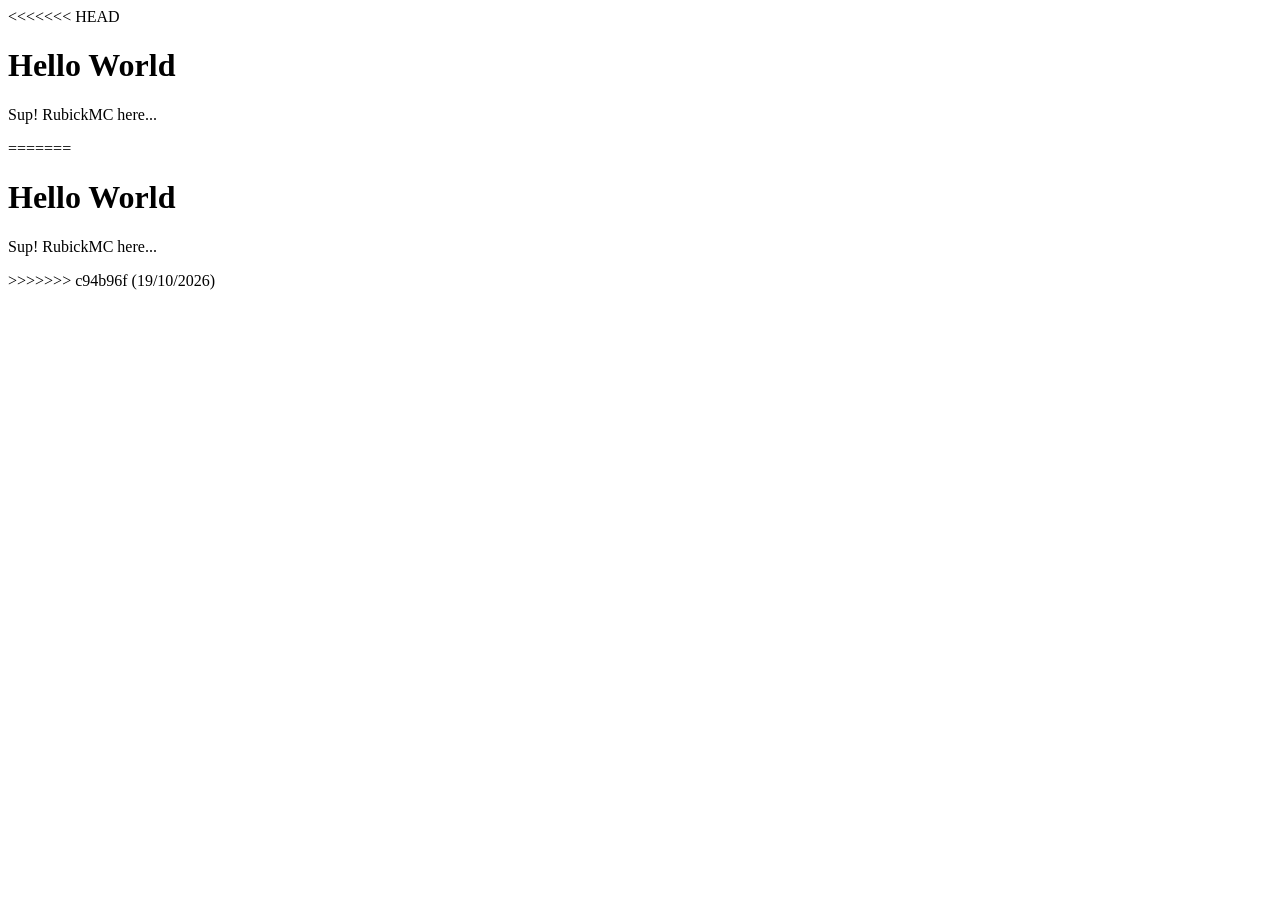
<file: Primera Actividad/index.html>
<<<<<<< HEAD
<!DOCTYPE html>
<html lang="en">
<head>
    <title>Test I guess....</title>
</head>
<body>
<h1>Hello World</h1>
<p>Sup! RubickMC here...</p>

</body>
=======
<!DOCTYPE html>
<html lang="en">
<head>
    <title>Test I guess....</title>
</head>
<body>
<h1>Hello World</h1>
<p>Sup! RubickMC here...</p>

</body>
>>>>>>> c94b96f (19/10/2026)
</html>
</file>
